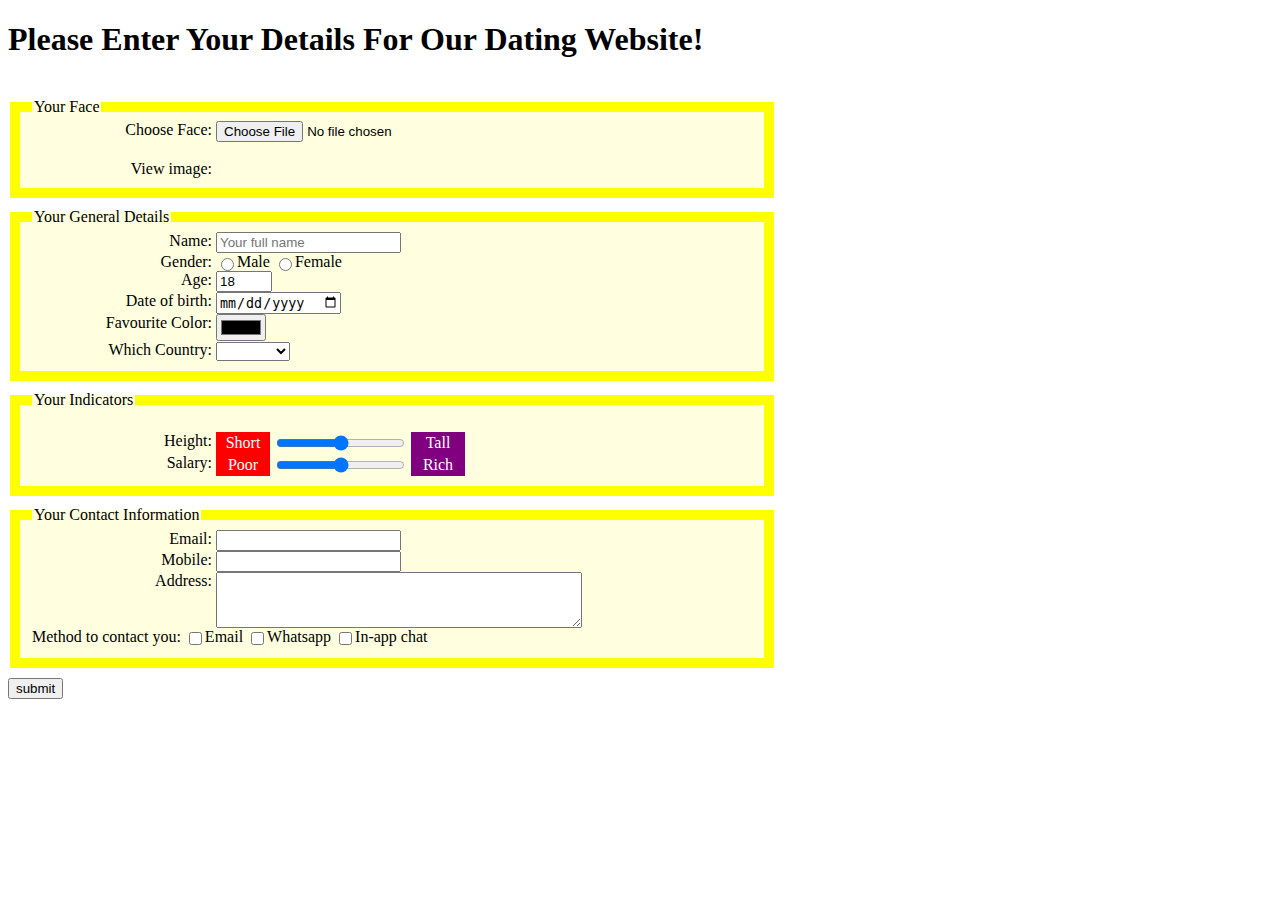
<file: index.html>
<!DOCTYPE html>
<html>
    
    <head>
        <title> Week 1 Assignment</title>
        <meta name="author" content="Abdul Qadeer">
        
<style>
    
    
    
    fieldset {background: lightyellow; border: 10px solid yellow; margin-bottom: 10px; width: 720px}
    
/* We are using this specific type of style, to center the left and right text of inputy type radio */
  /* ------------------------------- */  
      fieldset > *{
    vertical-align: middle;
}
  /* ------------------------------- */
    
   
   
    .wauto {width: auto}
    
    textarea {width: 360px; height: 50px}
    
/* By default image thumbnail is too big, so to make it small using this style. NOt required for assignment but to make things look good. I'm using it. */    
    img {width: 100px}
    
    
    label
    {
        width: 180px;
        display: inline-block;
        text-align: right;
        vertical-align: top;

}


    
/* Styling for the text left and right of input type radio */
    
    .leftlabel{
    display: inline-block;
    width: 50px;
    padding: 2px;
    text-align: center;
         background-color: red;
    color: white;
}

    .rightlabel{
        display: inline-block;
    width: 50px;
    padding: 2px;
    text-align: center;
        background-color: purple;
    color: white;
        
    }   
    

    
    /* Hover Styling Part3.html */
    
    label:hover { font-size:40px }
    input:hover {font-size: 40px}
    select:hover { font-size:40px }
    
    
</style>
        
    </head>
    
<body>
        
        <h1><strong>Please Enter Your Details For Our Dating Website!</strong></h1><br>
    
    <form method="get" enctype="multipart/form-data" action=" http://ihome.ust.hk/~rossiter/cgi-bin/show_everything.php">
        
        <fieldset>
        <legend>Your Face</legend>
         <label for="image">Choose Face:</label>
            <input type="file" id="image" name="filetoUpload" required><br><br>
            <label for="preview">View image:</label>
            <img id="preview">
        
        </fieldset>
        
        
        <fieldset>
            <legend>Your General Details</legend>
         <label for="name">Name: </label> 
            <input type="text" id="name" name="name" placeholder="Your full name" required><br>
            
            
        <label for="gender">Gender:</label>
            <input type="radio" id="gender" name="gender" value="Male" required>Male
            <input type="radio" id="gender" name="gender" value="Female" required>Female<br>
            
            <label for="age">Age:</label>
            <input type="number" id="age" name="age" value="18" min="0" max="99" step="1" required><br>
            
            <label for="dob">Date of birth:</label>
            <input type="date" id="dob" name="dob"><br>
            
            
            <label for="color">Favourite Color:</label>
            <input type="color" id="color" name="favColor">
            <br>
            <label for="country">Which Country:</label>
            <select name="country" id="country">
                <option value="N/A"></option>
	       <option value="hk">India</option>
                <option value="pk">Pakistan</option>
	           <option value="uk">UK</option>
                <option value="usa">USA</option>
                <option value="china">China</option>
                
</select>
            
        </fieldset>
        
   <fieldset>
    <legend>Your Indicators</legend><br>
      <label for="height" >Height:</label>
      <span class="leftlabel">Short</span>
      <input type="range" id="height" name="height" min="0" max="100">
      <span class="rightlabel">Tall</span>
      <br>
      <label for="salary">Salary:</label>
      <span class="leftlabel">Poor</span>
      <input type="range" id="salary" name="salary" min="0" max="100">
      <span class="rightlabel">Rich</span>
  </fieldset>
        
        
        <fieldset>
            
            <legend>Your Contact Information</legend>
     
           <label for="email">Email:</label>
            <input type="email" id="email" name="email" required><br>
            
            <label for="mobile">Mobile:</label>
             <input type="tel" id="mobile" name="mobile"><br>
            
            <label for="address">Address:</label>
            <textarea rows="2" cols="20" id="address" name="address"></textarea><br>
    
            
            <label for="contact" class="wauto">Method to contact you:</label>
            <input type="checkbox" id="contact" name="email">Email
            
            <input type="checkbox" id="contact" name="Whatsapp">Whatsapp
            
            <input type="checkbox" id="contact" name="inappchat">In-app chat<br>
            
            
        </fieldset>
        <input type="submit" value="submit">
        
    
    </form>
    
    
 <script src="https://www.cse.ust.hk/~rossiter/dating_web_site.js"></script>   
</body>

</html>
</file>
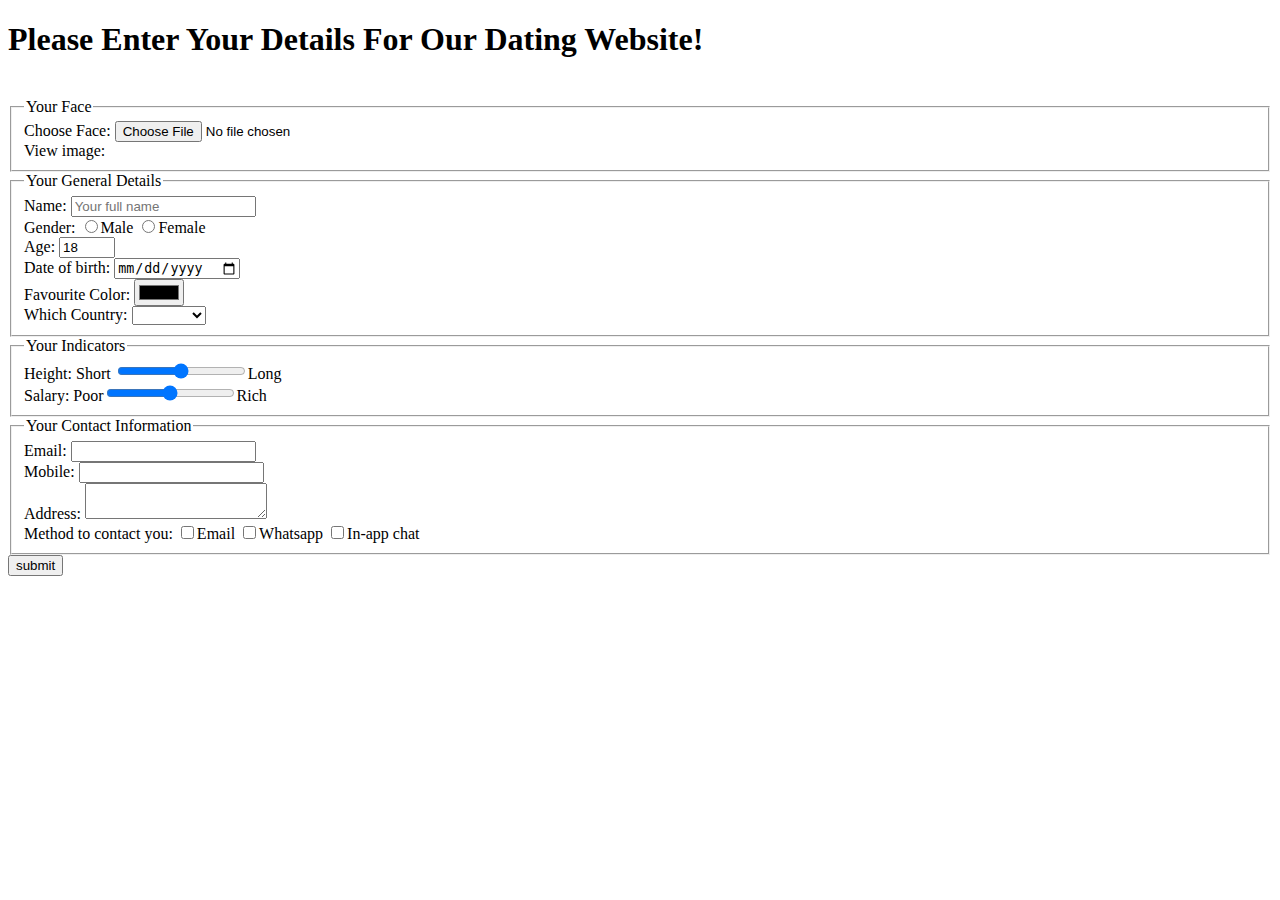
<file: part1.html>
<!DOCTYPE html>
<html>
    
    <head>
        <title> Week 1 Assignment</title>
        <meta name="author" content="Abdul Qadeer">
    </head>
    
<body>
        
        <h1><strong>Please Enter Your Details For Our Dating Website!</strong></h1><br>
    
    <form method="get" enctype="multipart/form-data" action=" https://ihome.ust.hk/~rossiter/cgi-bin/show_everything.php">
        
        <fieldset>
        <legend>Your Face</legend>
         <label for="image">Choose Face:</label>
            <input type="file" id="image" name="filetoUpload" required><br>
            <label for="preview">View image:</label>
            
        
        </fieldset>
        
        
        <fieldset>
            <legend>Your General Details</legend>
            <label for="name">Name: </label> 
            <input type="text" id="name" name="name" placeholder="Your full name" required><br>
            
        <label for="gender">Gender:</label>
            <input type="radio" id="gender" name="gender" value="Male" required>Male
            <input type="radio" id="gender" name="gender" value="Female" required>Female<br>
            
            <label for="age">Age:</label>
            <input type="number" id="age" name="age" value="18" min="0" max="99" step="1" required><br>
            
            <label for="dob">Date of birth:</label>
            <input type="date" id="dob" name="dob"><br>
            
            
            <label for="color">Favourite Color:</label>
            <input type="color" id="color" name="favColor">
            <br>
            <label for="country">Which Country:</label>
            <select name="country" id="country">
                <option value="N/A"></option>
	       <option value="hk">India</option>
                <option value="pk">Pakistan</option>
	           <option value="uk">UK</option>
                <option value="usa">USA</option>
                <option value="china">China</option>
                
</select>
            
        </fieldset>
        
    <fieldset>
        <legend>Your Indicators</legend>
        <label for="height">Height:</label>
        Short <input type="range" min="0" max="100" value="50" id="height" name="height">Long<br>
        <label for="salary">Salary:</label>
        Poor<input type="range" min="0" max="100" value="50" id="salary" name="salary">Rich
        
     </fieldset>
        
        
        <fieldset>
            <legend>Your Contact Information</legend>
            <label for="email">Email:</label>
            <input type="email" id="email" name="email" required><br>
            
            <label for="mobile">Mobile:</label>
            <input type="tel" id="mobile" name="mobile"><br>
            
            <label for="address">Address:</label>
            <textarea rows="2" cols="20" id="address" name="address"></textarea><br>
    
            
            <label for="contact">Method to contact you:</label>
            <input type="checkbox" id="contact" name="email">Email
            
            <input type="checkbox" id="contact" name="Whatsapp">Whatsapp
            
            <input type="checkbox" id="contact" name="inappchat">In-app chat<br>
            
        </fieldset>
        <input type="submit" value="submit">
        
    
    </form>
    
    
   
</body>

</html>
</file>
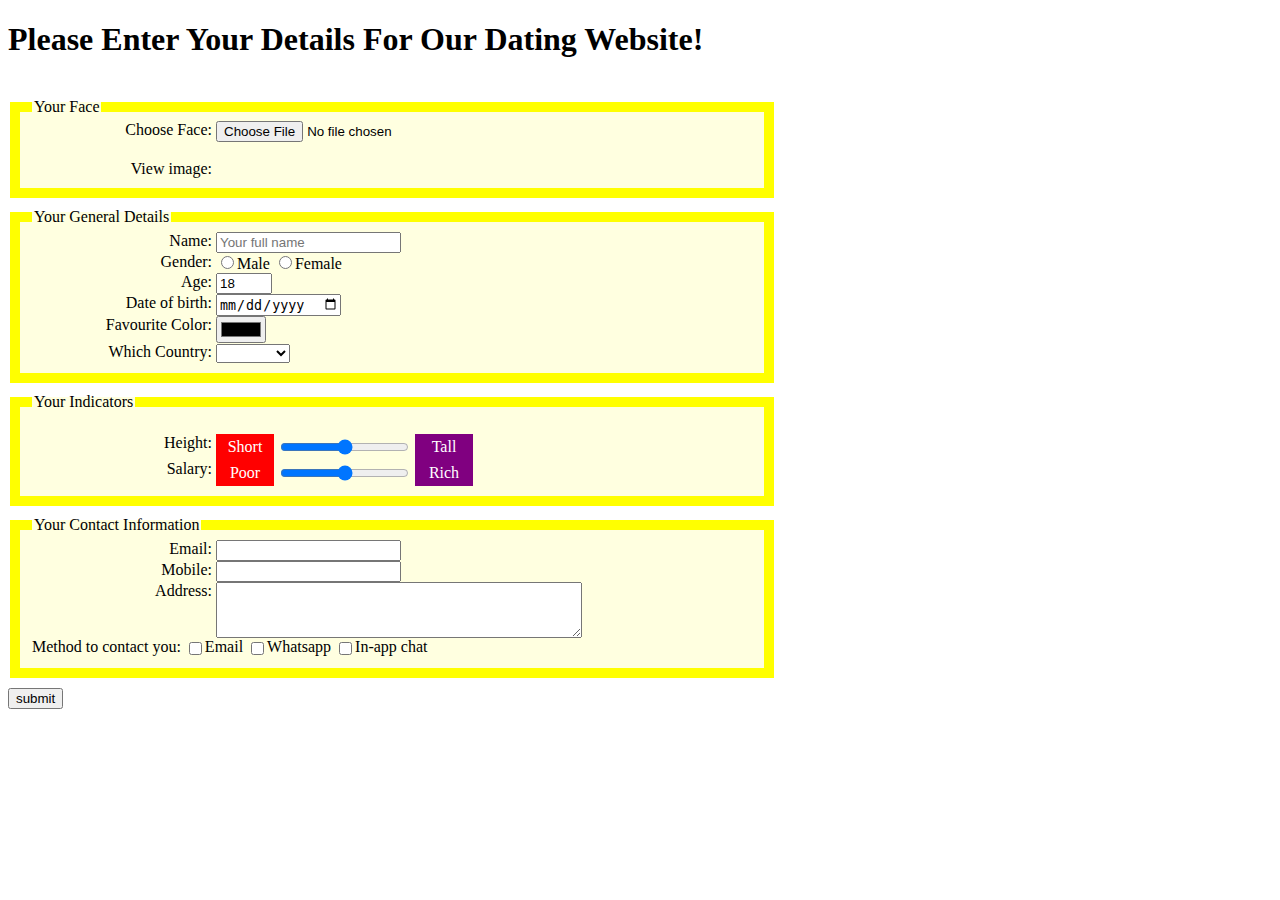
<file: part2.html>
<!DOCTYPE html>
<html>
    
    <head>
        <title> Week 1 Assignment</title>
        <meta name="author" content="Abdul Qadeer">
        
<style>
    
    
    
    fieldset {background: lightyellow; border: 10px solid yellow; margin-bottom: 10px; width: 720px}
    
/* We are using this specific type of style, to center the left and right text of inputy type radio */
  /* ------------------------------- */  
      fieldset > *{
    vertical-align: middle;
}
  /* ------------------------------- */
    
   
   
    .wauto {width: auto}
    
    textarea {width: 360px; height: 50px}
    
/* By default image thumbnail is too big, so to make it small using this style. NOt required for assignment but to make things look good. I'm using it. */    
    img {width: 100px}
    
    
    label
    {
        width: 180px;
        display: inline-block;
        text-align: right;
        vertical-align: top;

}


    
/* Styling for the text left and right of input type radio */
    
    .leftlabel{
    display: inline-block;
    width: 50px;
    padding: 2px;
    text-align: center;
         background-color: red;
    color: white;
        outline-color: red;
        border: 2px solid red;
}

    .rightlabel{
        display: inline-block;
    width: 50px;
    padding: 2px;
    text-align: center;
        background-color: purple;
    color: white;
        outline-color: purple;
        border: 2px solid purple;
        
    }   
    

    
    /* Hover Styling Part3.html */
    
    label:hover { font-size:40px }
    input:hover {font-size: 40px}
    select:hover { font-size:40px }
    
    
</style>
        
    </head>
    
<body>
        
        <h1><strong>Please Enter Your Details For Our Dating Website!</strong></h1><br>
    
    <form method="get" enctype="multipart/form-data" action=" https://ihome.ust.hk/~rossiter/cgi-bin/show_everything.php">
        
        <fieldset>
        <legend>Your Face</legend>
         <label for="image">Choose Face:</label>
            <input type="file" id="image" name="filetoUpload" required><br><br>
            <label for="preview">View image:</label>
           
        
        </fieldset>
        
        
        <fieldset>
            <legend>Your General Details</legend>
         <label for="name">Name: </label> 
            <input type="text" id="name" name="name" placeholder="Your full name" required><br>
            
            
            
        <label for="gender">Gender:</label>
            
            <span class="wauto">
                
                <input type="radio" id="gender" name="gender" value="Male" required>Male</span>
            <span class="wauto">
            <input type="radio" id="gender" name="gender" value="Female" required>Female<br>
                
            </span>
            
            
            
            
            <label for="age">Age:</label>
            <input type="number" id="age" name="age" value="18" min="0" max="99" step="1" required><br>
            
            <label for="dob">Date of birth:</label>
            <input type="date" id="dob" name="dob"><br>
            
            
            <label for="color">Favourite Color:</label>
            <input type="color" id="color" name="favColor">
            <br>
            <label for="country">Which Country:</label>
            <select name="country" id="country">
                <option value="N/A"></option>
	       <option value="hk">India</option>
                <option value="pk">Pakistan</option>
	           <option value="uk">UK</option>
                <option value="usa">USA</option>
                <option value="china">China</option>
                
</select>
            
        </fieldset>
        
   <fieldset>
    <legend>Your Indicators</legend><br>
      <label for="height" >Height:</label>
      <span class="leftlabel">Short</span>
      <input type="range" id="height" name="height" min="0" max="100">
      <span class="rightlabel">Tall</span>
      <br>
      <label for="salary">Salary:</label>
      <span class="leftlabel">Poor</span>
      <input type="range" id="salary" name="salary" min="0" max="100">
      <span class="rightlabel">Rich</span>
  </fieldset>
        
        
        <fieldset>
            
            <legend>Your Contact Information</legend>
     
           <label for="email">Email:</label>
            <input type="email" id="email" name="email" required><br>
            
            <label for="mobile">Mobile:</label>
             <input type="tel" id="mobile" name="mobile"><br>
            
            <label for="address">Address:</label>
            <textarea rows="2" cols="20" id="address" name="address"></textarea><br>
    
            
            <label for="contact" class="wauto">Method to contact you:</label>
            <input type="checkbox" id="contact" name="email">Email
            
            <input type="checkbox" id="contact" name="Whatsapp">Whatsapp
            
            <input type="checkbox" id="contact" name="inappchat">In-app chat<br>
            
            
        </fieldset>
        <input type="submit" value="submit">
        
    
    </form>
    
    
    
</body>

</html>
</file>
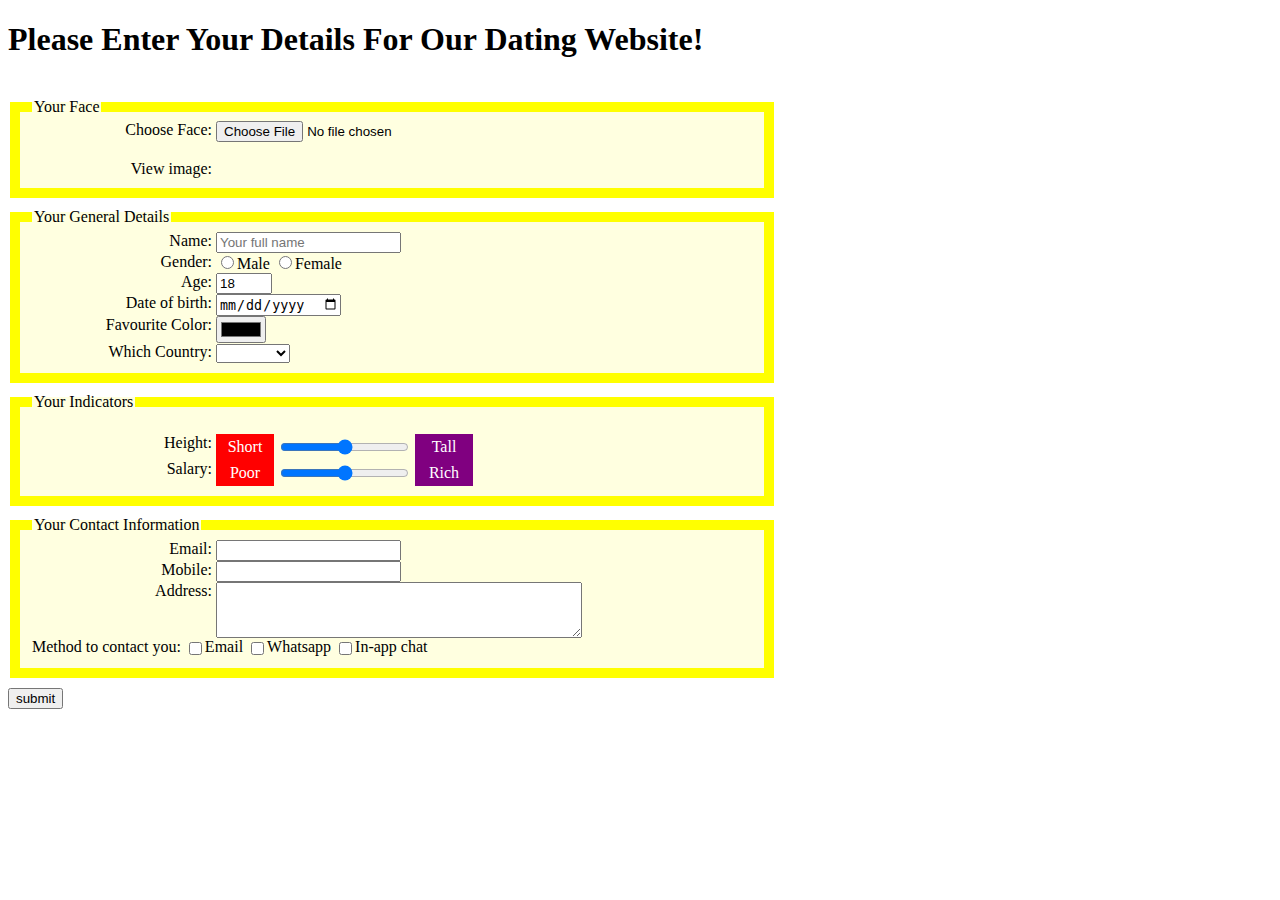
<file: part3.html>
<!DOCTYPE html>
<html>
    
    <head>
        <title> Week 1 Assignment</title>
        <meta name="author" content="Abdul Qadeer">
        
<style>
    
    
    
    fieldset {background: lightyellow; border: 10px solid yellow; margin-bottom: 10px; width: 720px}
    
/* We are using this specific type of style, to center the left and right text of inputy type radio */
  /* ------------------------------- */  
      fieldset > *{
    vertical-align: middle;
}
  /* ------------------------------- */
    
   
   
    .wauto {width: auto}
    
    textarea {width: 360px; height: 50px}
    
/* By default image thumbnail is too big, so to make it small using this style. NOt required for assignment but to make things look good. I'm using it. */    
    img {width: 100px}
    
    
    label
    {
        width: 180px;
        display: inline-block;
        text-align: right;
        vertical-align: top;

}

    

    
/* Styling for the text left and right of input type radio */
    
    .leftlabel{
    display: inline-block;
    width: 50px;
    padding: 2px;
    text-align: center;
         background-color: red;
    color: white;
        outline-color: red;
        border: 2px solid red;
}

    .rightlabel{
        display: inline-block;
    width: 50px;
    padding: 2px;
    text-align: center;
        background-color: purple;
    color: white;
        outline-color: purple;
        border: 2px solid purple;
        
    }   
    

    
    /* Hover Styling Part3.html */
    
    label:hover { font-size:40px }
    input:hover {font-size: 40px}
    select:hover { font-size:40px }
    
    
</style>
        
    </head>
    
<body>
        
        <h1><strong>Please Enter Your Details For Our Dating Website!</strong></h1><br>
    
    <form method="post" enctype="multipart/form-data" action=" https://ihome.ust.hk/~rossiter/cgi-bin/show_everything.php">
        
        <fieldset>
        <legend>Your Face</legend>
         <label for="image">Choose Face:</label>
            <input type="file" id="image" name="filetoUpload" required><br><br>
            <label for="preview">View image:</label>
            <img id="preview">
        
        </fieldset>
        
        
        <fieldset>
            <legend>Your General Details</legend>
         <label for="name">Name: </label> 
            <input type="text" id="name" name="name" placeholder="Your full name" required><br>
            
            
            
        <label for="gender">Gender:</label>
            
            <span class="wauto">
                
                <input type="radio" id="gender" name="gender" value="Male" required>Male</span>
            <span class="wauto">
            <input type="radio" id="gender" name="gender" value="Female" required>Female<br>
                
            </span>
            
            
            
            
            <label for="age">Age:</label>
            <input type="number" id="age" name="age" value="18" min="0" max="99" step="1" required><br>
            
            <label for="dob">Date of birth:</label>
            <input type="date" id="dob" name="dob"><br>
            
            
            <label for="color">Favourite Color:</label>
            <input type="color" id="color" name="favColor">
            <br>
            <label for="country">Which Country:</label>
            <select name="country" id="country">
                <option value="N/A"></option>
	       <option value="hk">India</option>
                <option value="pk">Pakistan</option>
	           <option value="uk">UK</option>
                <option value="usa">USA</option>
                <option value="china">China</option>
                
</select>
            
        </fieldset>
        
   <fieldset>
    <legend>Your Indicators</legend><br>
      <label for="height" >Height:</label>
      <span class="leftlabel">Short</span>
      <input type="range" id="height" name="height" min="0" max="100">
      <span class="rightlabel">Tall</span>
      <br>
      <label for="salary">Salary:</label>
      <span class="leftlabel">Poor</span>
      <input type="range" id="salary" name="salary" min="0" max="100">
      <span class="rightlabel">Rich</span>
  </fieldset>
        
        
        <fieldset>
            
            <legend>Your Contact Information</legend>
     
           <label for="email">Email:</label>
            <input type="email" id="email" name="email" required><br>
            
            <label for="mobile">Mobile:</label>
             <input type="tel" id="mobile" name="mobile"><br>
            
            <label for="address">Address:</label>
            <textarea rows="2" cols="20" id="address" name="address"></textarea><br>
    
            
            <label for="contact" class="wauto">Method to contact you:</label>
            <input type="checkbox" id="contact" name="email">Email
            
            <input type="checkbox" id="contact" name="Whatsapp">Whatsapp
            
            <input type="checkbox" id="contact" name="inappchat">In-app chat<br>
            
            
        </fieldset>
        <input type="submit" value="submit">
        
    
    </form>
    
    
 <script src="https://www.cse.ust.hk/~rossiter/dating_web_site.js"></script>   
</body>

</html>
</file>
